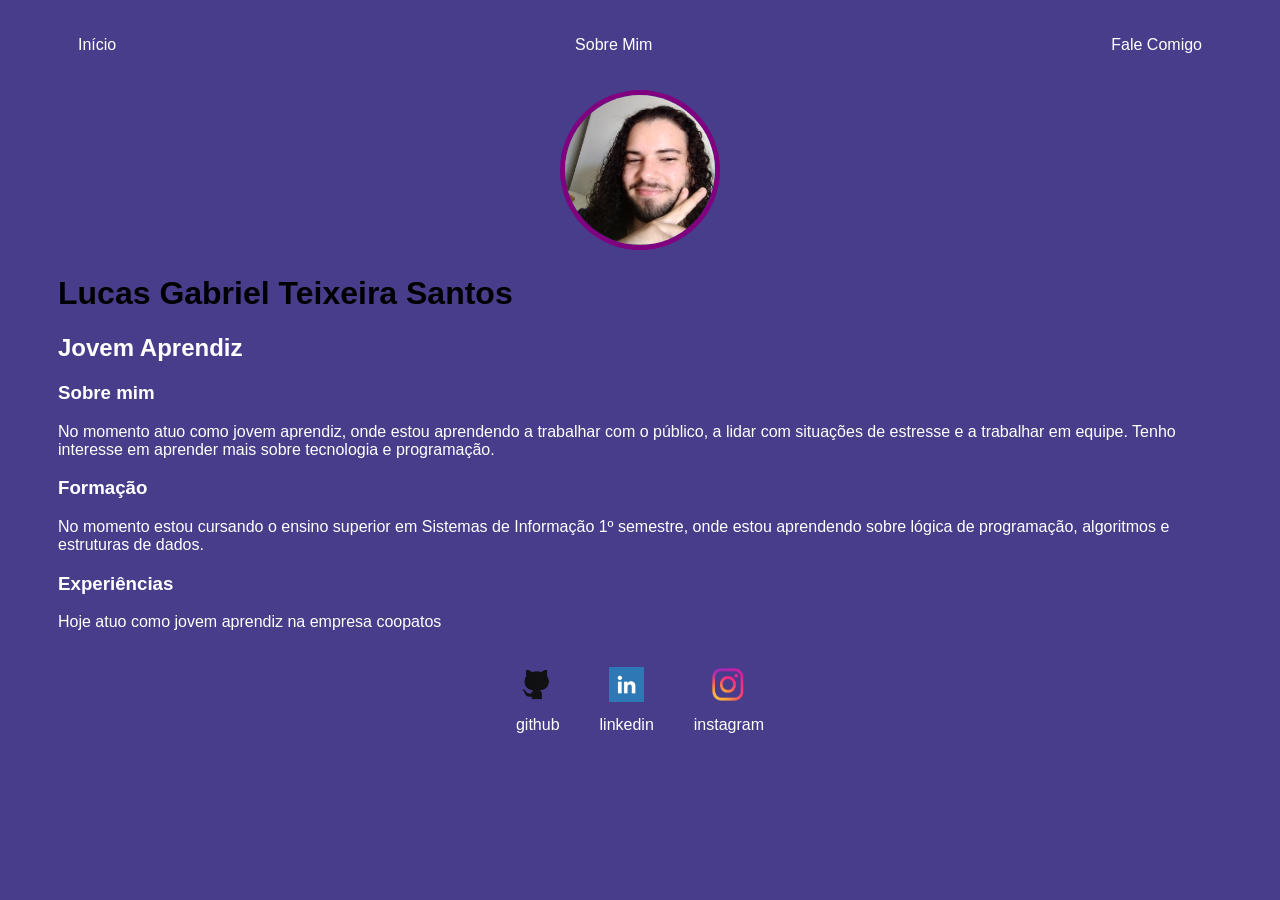
<file: index.html>
<!DOCTYPE html>
<html lang="en">
    <head>
        <meta charset="UTF-8">
        <meta name="viewport" content="width=device-width, initial-scale=1.0">
        <title>Blog</title>
        <link rel="apple-touch-icon" sizes="180x180" href="/apple-touch-icon.png">
        <link rel="icon" type="image/png" sizes="32x32" href="/favicon-32x32.png">
        <link rel="icon" type="image/png" sizes="16x16" href="/favicon-16x16.png">
        <link rel="manifest" href="/site.webmanifest">
        <link rel="stylesheet" href="style.css">
    </head>
    <body>
        <div class="container">
            <nav>
            <ul>
                <li>
                    <a href="index.html">Início</a>
                </li>
                <li>
                    <a href="projects.html">Sobre Mim</a>
                </li>
                <li>
                    <a href="contact.html">Fale Comigo</a>
                </li>
            </ul>
        </nav>
        <header>
            <div class="center">
                <img src = "./img/perfil.png">
            </div>
            <h1>Lucas Gabriel Teixeira Santos</h1>
            <h2>Jovem Aprendiz</h2>
        </header>
        <main>
            <section>
                <h3>Sobre mim</h3>
                <p>
                    No momento atuo como jovem aprendiz, onde estou aprendendo a trabalhar com o público, a lidar com situações de estresse e a trabalhar em equipe. Tenho interesse em aprender mais sobre tecnologia e programação.
                </p>
            </section>
            <section>
                <h3>Formação</h3>
                <p>
                    No momento estou cursando o ensino superior em Sistemas de Informação 1º semestre, onde estou aprendendo sobre lógica de programação, algoritmos e estruturas de dados. 
                </p>
            </section>
            <section>
                <h3>Experiências</h3>
                <p>
                    Hoje atuo como jovem aprendiz na empresa coopatos
                </p>
            </section>
        </main>
        <footer>
            <a href="https://changeme@github.com" target="_blank" rel="noopener noreferrer">
                <img src="./img/github.png">
                <p>github</p>
            </a>
            <a href="https://changeme@linkedin.com" target="_blank" rel="noopener noreferrer">
                <img src="./img/linkedin.png">
                <p>linkedin</p>
            </a>
            <a href="https://changeme@instagram.com" target="_blank" rel="noopener noreferrer">
                <img src="./img/instagram.png">
                <p>instagram</p>
            </a>
        </footer>
        </div>
    </body>
</html>
</file>
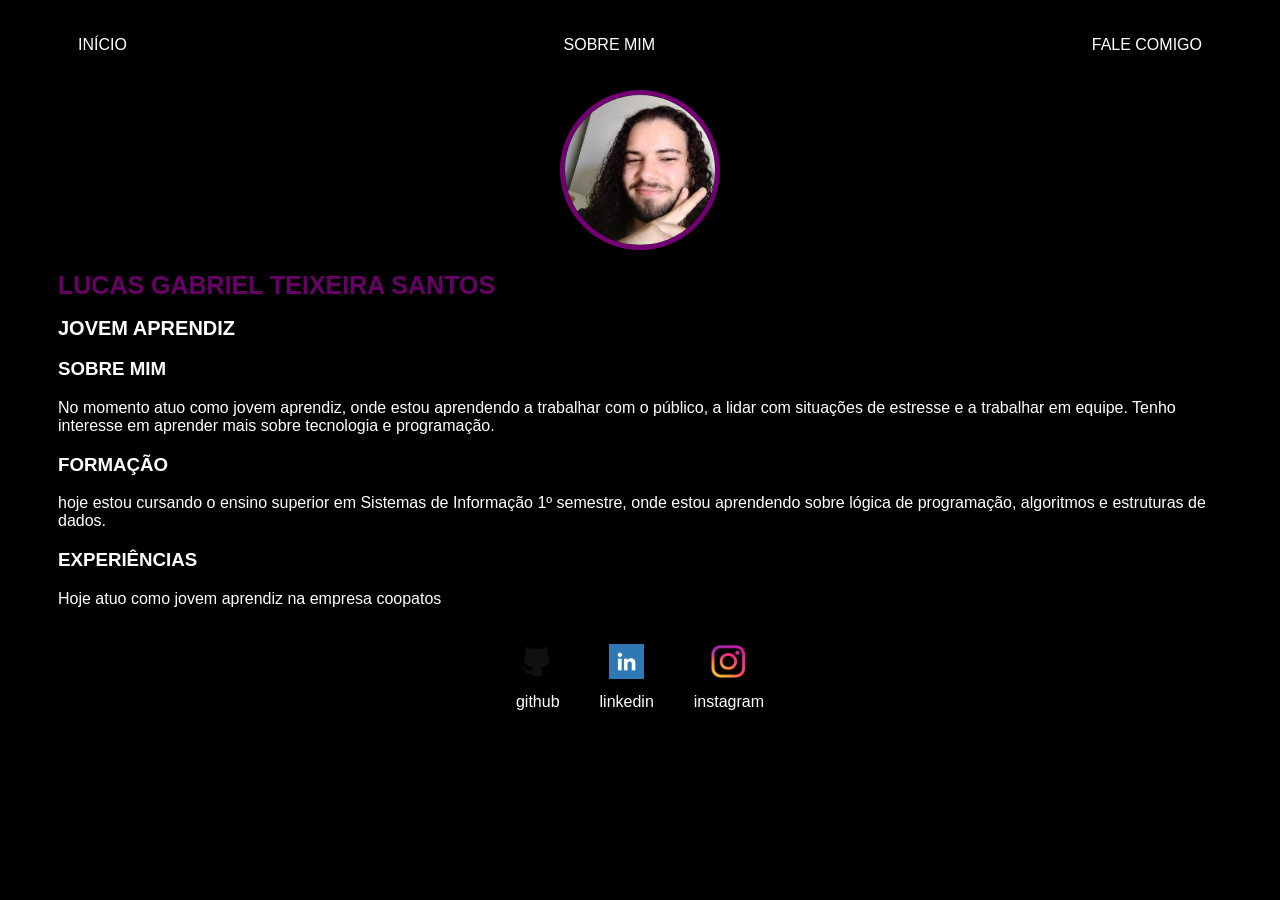
<file: projecto blog/index.html>
<!DOCTYPE html>
<html lang="en">
    <head>
        <meta charset="UTF-8">
        <meta name="viewport" content="width=device-width, initial-scale=1.0">
        <title>BLOG</title>
        <link rel="apple-touch-icon" sizes="180x180" href="/apple-touch-icon.png">
        <link rel="icon" type="image/png" sizes="32x32" href="/favicon-32x32.png">
        <link rel="icon" type="image/png" sizes="16x16" href="/favicon-16x16.png">
        <link rel="manifest" href="/site.webmanifest">
        <link rel="stylesheet" href="style.css">
    </head>
    <body>
        <div class="container">
            <nav>
            <ul>
                <li>
                    <a href="index.html">INÍCIO</a>
                </li>
                <li>
                    <a href="projects.html">SOBRE MIM</a>
                </li>
                <li>
                    <a href="contact.html">FALE COMIGO</a>
                </li>
            </ul>
        </nav>
        <header>
            <div class="center">
                <img src = "./img/perfil.png">
            </div>
            <h1>LUCAS GABRIEL TEIXEIRA SANTOS</h1>
            <h2>JOVEM APRENDIZ</h2>
        </header>
            <main>
            <section>
                <h3>SOBRE MIM</h3>
                <p>
                    No momento atuo como jovem aprendiz, onde estou aprendendo a trabalhar com o público, a lidar com situações de estresse e a trabalhar em equipe. Tenho interesse em aprender mais sobre tecnologia e programação.
                </p>
            </section>
            <section>
                <h3>FORMAÇÃO</h3>
                <p>
                    hoje estou cursando o ensino superior em Sistemas de Informação 1º semestre, onde estou aprendendo sobre lógica de programação, algoritmos e estruturas de dados. 
                </p>
            </section>
            <section>
                <h3>EXPERIÊNCIAS</h3>
                <p>
                    Hoje atuo como jovem aprendiz na empresa coopatos
                </p>
            </section>
        </main>
        <footer>
            <a href="https://changeme@github.com" target="_blank" rel="noopener noreferrer">
                <img src="./img/github.png">
                <p>github</p>
            </a>
            <a href="https://changeme@linkedin.com" target="_blank" rel="noopener noreferrer">
                <img src="./img/linkedin.png">
                <p>linkedin</p>
            </a>
            <a href="https://changeme@instagram.com" target="_blank" rel="noopener noreferrer">
                <img src="./img/instagram.png">
                <p>instagram</p>
            </a>
        </footer>
        </div>
    </body>
</html>
</file>
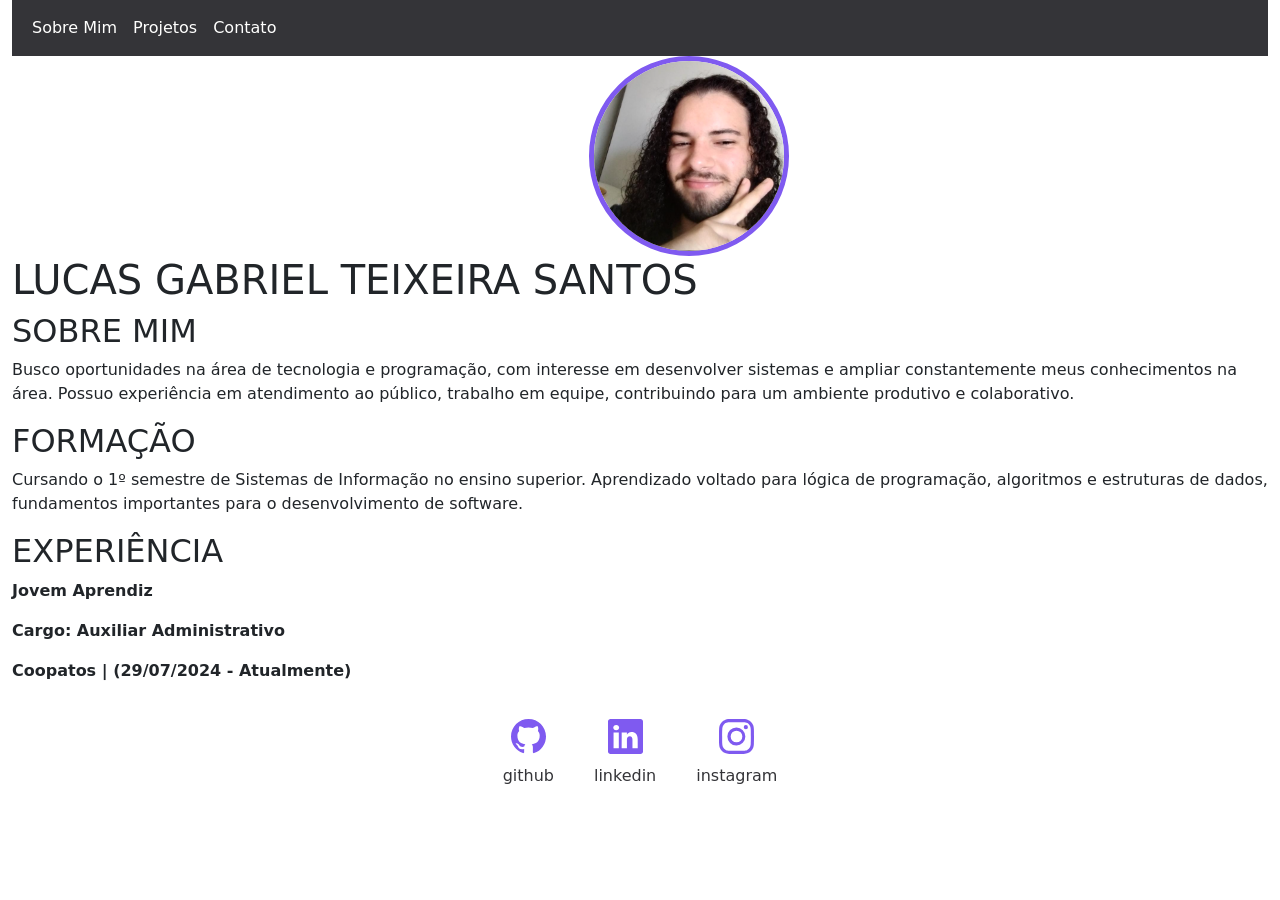
<file: projeto blog/index.html>
<!DOCTYPE html>
<html lang="PT-BR">

<head>
    <meta charset="UTF-8">
    <meta name="viewport" content="width=device-width, initial-scale=1.0">
    <title>BLOG</title>
    <link rel="apple-touch-icon" sizes="180x180" href="/apple-touch-icon.png">
    <link rel="icon" type="image/png" sizes="32x32" href="/favicon-32x32.png">
    <link rel="icon" type="image/png" sizes="16x16" href="/favicon-16x16.png">
    <link rel="manifest" href="/site.webmanifest">
    <link rel="stylesheet" href="style.css">
    <link rel="stylesheet" href="https://cdn.jsdelivr.net/npm/bootstrap@5.3.8/dist/css/bootstrap.min.css">
    <script src="https://cdn.jsdelivr.net/npm/bootstrap@5.3.8/dist/js/bootstrap.bundle.min.js"></script>
</head>

<body>
    <div class="container-fluid">
        <nav class="navbar navbar-expand-lg fundo">
            <div class="container-fluid">
                <button class="navbar-toggler" type="button" data-bs-toggle="collapse"
                    data-bs-target="#navbarNavDropdown" aria-controls="navbarNavDropdown" aria-expanded="false"
                    aria-label="Toggle navigation">
                    <span class="navbar-toggler-icon"></span>
                </button>
                <div class="collapse navbar-collapse" id="navbarNavDropdown">
                    <ul class="navbar-nav">
                        <li class="nav-item">
                            <a class="nav-link" aria-current="page" href="index.html">Sobre Mim</a>
                        </li>
                        <li class="nav-item">
                            <a class="nav-link" href="projects.html">Projetos</a>
                        </li>
                        <li class="nav-item">
                            <a class="nav-link" href="contact.html">Contato</a>
                    </ul>
                </div>
            </div>
        </nav>

        <header>
            <div class="container-fluid justify-content-center row">
                <div class="col-1">
                    <img src="img/perfil.png">
                </div>
            </div>
            <h1>LUCAS GABRIEL TEIXEIRA SANTOS</h1>
        </header>

        <main>

            <section>
                <h2>SOBRE MIM</h2>
                <p>
                    Busco oportunidades na área de tecnologia e programação, com interesse em desenvolver sistemas e
                    ampliar constantemente meus conhecimentos na área. Possuo experiência em atendimento ao público,
                    trabalho em equipe, contribuindo para um ambiente produtivo e colaborativo.
                </p>
            </section>

            <section>
                <h2>FORMAÇÃO</h2>
                <p>
                    Cursando o 1º semestre de Sistemas de Informação no ensino superior. Aprendizado voltado para lógica
                    de programação, algoritmos e estruturas de dados, fundamentos importantes para o desenvolvimento de
                    software.
                </p>
            </section>

            <section>
                <h2>EXPERIÊNCIA</h2>
                <p><b>Jovem Aprendiz</b></p>
                <p><b>Cargo: Auxiliar Administrativo</b></p>
                <p><b>Coopatos | (29/07/2024 - Atualmente)</b></p>
            </section>

        </main>
        <footer>
            <a href="https://github.com/lucasgts-ctrl" target="_blank" rel="noopener noreferrer">
                <svg xmlns="http://www.w3.org/2000/svg" width="35" height="35" fill="black" class="bi bi-github"
                    viewBox="0 0 16 16">
                    <path
                        d="M8 0C3.58 0 0 3.58 0 8c0 3.54 2.29 6.53 5.47 7.59.4.07.55-.17.55-.38 0-.19-.01-.82-.01-1.49-2.01.37-2.53-.49-2.69-.94-.09-.23-.48-.94-.82-1.13-.28-.15-.68-.52-.01-.53.63-.01 1.08.58 1.23.82.72 1.21 1.87.87 2.33.66.07-.52.28-.87.51-1.07-1.78-.2-3.64-.89-3.64-3.95 0-.87.31-1.59.82-2.15-.08-.2-.36-1.02.08-2.12 0 0 .67-.21 2.2.82.64-.18 1.32-.27 2-.27s1.36.09 2 .27c1.53-1.04 2.2-.82 2.2-.82.44 1.1.16 1.92.08 2.12.51.56.82 1.27.82 2.15 0 3.07-1.87 3.75-3.65 3.95.29.25.54.73.54 1.48 0 1.07-.01 1.93-.01 2.2 0 .21.15.46.55.38A8.01 8.01 0 0 0 16 8c0-4.42-3.58-8-8-8" />
                </svg>
                <p>github</p>
            </a>
            <a href="https://changeme@linkedin.com" target="_blank" rel="noopener noreferrer">
                <svg xmlns="http://www.w3.org/2000/svg" width="35" height="35" fill="currentColor"
                    class="bi bi-linkedin" viewBox="0 0 16 16">
                    <path
                        d="M0 1.146C0 .513.526 0 1.175 0h13.65C15.474 0 16 .513 16 1.146v13.708c0 .633-.526 1.146-1.175 1.146H1.175C.526 16 0 15.487 0 14.854zm4.943 12.248V6.169H2.542v7.225zm-1.2-8.212c.837 0 1.358-.554 1.358-1.248-.015-.709-.52-1.248-1.342-1.248S2.4 3.226 2.4 3.934c0 .694.521 1.248 1.327 1.248zm4.908 8.212V9.359c0-.216.016-.432.08-.586.173-.431.568-.878 1.232-.878.869 0 1.216.662 1.216 1.634v3.865h2.401V9.25c0-2.22-1.184-3.252-2.764-3.252-1.274 0-1.845.7-2.165 1.193v.025h-.016l.016-.025V6.169h-2.4c.03.678 0 7.225 0 7.225z" />
                </svg>
                <p>linkedin</p>
            </a>
            <a href="https://changeme@instagram.com" target="_blank" rel="noopener noreferrer">
                <svg xmlns="http://www.w3.org/2000/svg" width="35" height="35" fill="currentColor"
                    class="bi bi-instagram" viewBox="0 0 16 16">
                    <path
                        d="M8 0C5.829 0 5.556.01 4.703.048 3.85.088 3.269.222 2.76.42a3.9 3.9 0 0 0-1.417.923A3.9 3.9 0 0 0 .42 2.76C.222 3.268.087 3.85.048 4.7.01 5.555 0 5.827 0 8.001c0 2.172.01 2.444.048 3.297.04.852.174 1.433.372 1.942.205.526.478.972.923 1.417.444.445.89.719 1.416.923.51.198 1.09.333 1.942.372C5.555 15.99 5.827 16 8 16s2.444-.01 3.298-.048c.851-.04 1.434-.174 1.943-.372a3.9 3.9 0 0 0 1.416-.923c.445-.445.718-.891.923-1.417.197-.509.332-1.09.372-1.942C15.99 10.445 16 10.173 16 8s-.01-2.445-.048-3.299c-.04-.851-.175-1.433-.372-1.941a3.9 3.9 0 0 0-.923-1.417A3.9 3.9 0 0 0 13.24.42c-.51-.198-1.092-.333-1.943-.372C10.443.01 10.172 0 7.998 0zm-.717 1.442h.718c2.136 0 2.389.007 3.232.046.78.035 1.204.166 1.486.275.373.145.64.319.92.599s.453.546.598.92c.11.281.24.705.275 1.485.039.843.047 1.096.047 3.231s-.008 2.389-.047 3.232c-.035.78-.166 1.203-.275 1.485a2.5 2.5 0 0 1-.599.919c-.28.28-.546.453-.92.598-.28.11-.704.24-1.485.276-.843.038-1.096.047-3.232.047s-2.39-.009-3.233-.047c-.78-.036-1.203-.166-1.485-.276a2.5 2.5 0 0 1-.92-.598 2.5 2.5 0 0 1-.6-.92c-.109-.281-.24-.705-.275-1.485-.038-.843-.046-1.096-.046-3.233s.008-2.388.046-3.231c.036-.78.166-1.204.276-1.486.145-.373.319-.64.599-.92s.546-.453.92-.598c.282-.11.705-.24 1.485-.276.738-.034 1.024-.044 2.515-.045zm4.988 1.328a.96.96 0 1 0 0 1.92.96.96 0 0 0 0-1.92m-4.27 1.122a4.109 4.109 0 1 0 0 8.217 4.109 4.109 0 0 0 0-8.217m0 1.441a2.667 2.667 0 1 1 0 5.334 2.667 2.667 0 0 1 0-5.334" />
                </svg>
                <p>instagram</p>
            </a>
        </footer>
    </div>
</body>

</html>
</file>
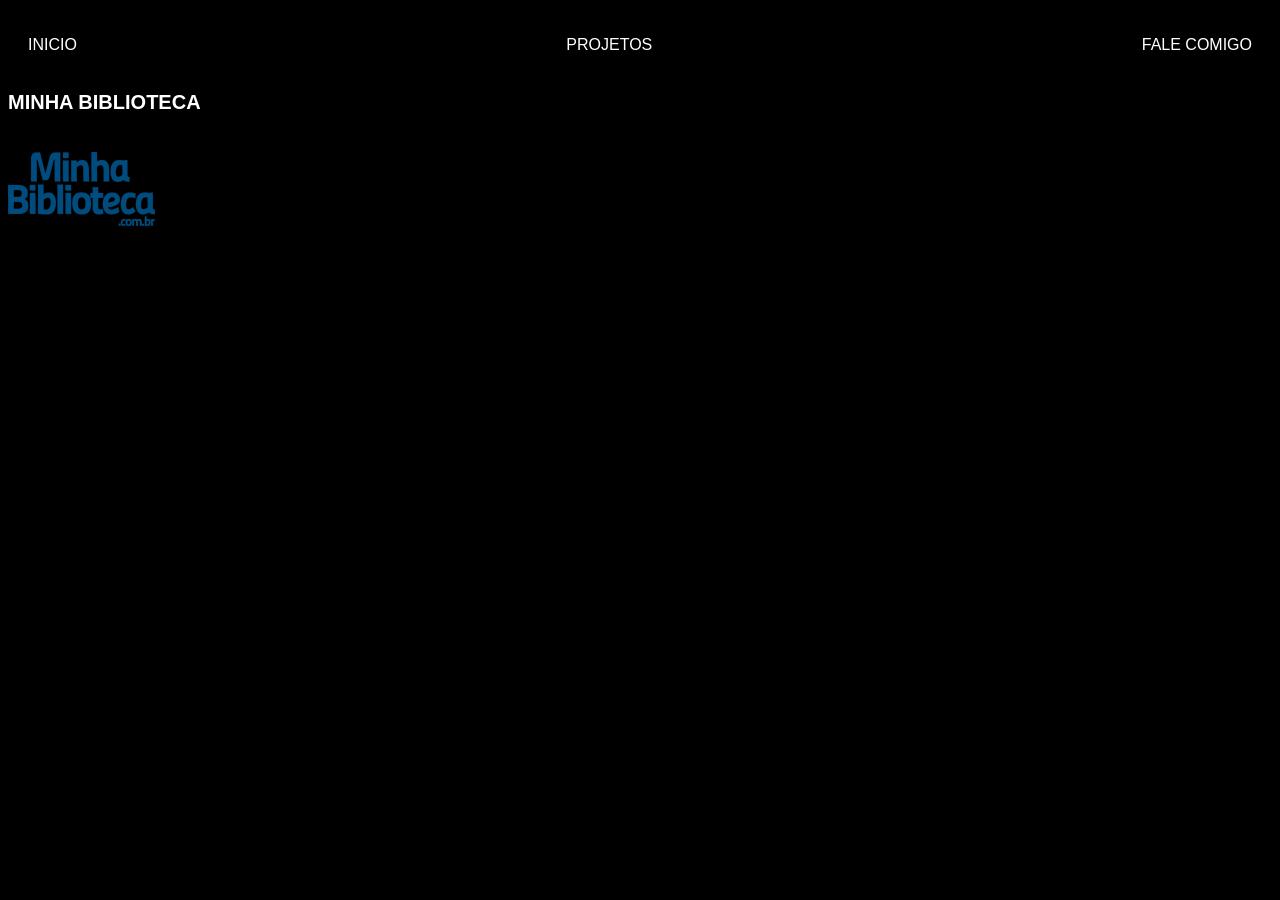
<file: projecto blog/biblioteca.html>
<!DOCTYPE html>
<html lang="en">
    <head>
        <meta charset="UTF-8">
        <meta name="viewport" content="width=device-width, initial-scale=1.0">
        <link rel="stylesheet" href="style.css">
        <title>BIBLIOTECA</title>
    </head>
    <body>
        <ul>
            <li>
                <a href="index.html">INICIO</a>
            </li>
            <li>
                <a href="projects.html">PROJETOS</a>
            </li>
            <li>
                <a href="contact.html">FALE COMIGO</a>
            </li>
        </ul>
        <h2>MINHA BIBLIOTECA</h2>
        <a href="https://integrada.minhabiblioteca.com.br/home/dashboard">
        <img src="img/biblioteca.png" alt="biblioteca">
        </a>
    </body>
</html>
</file>
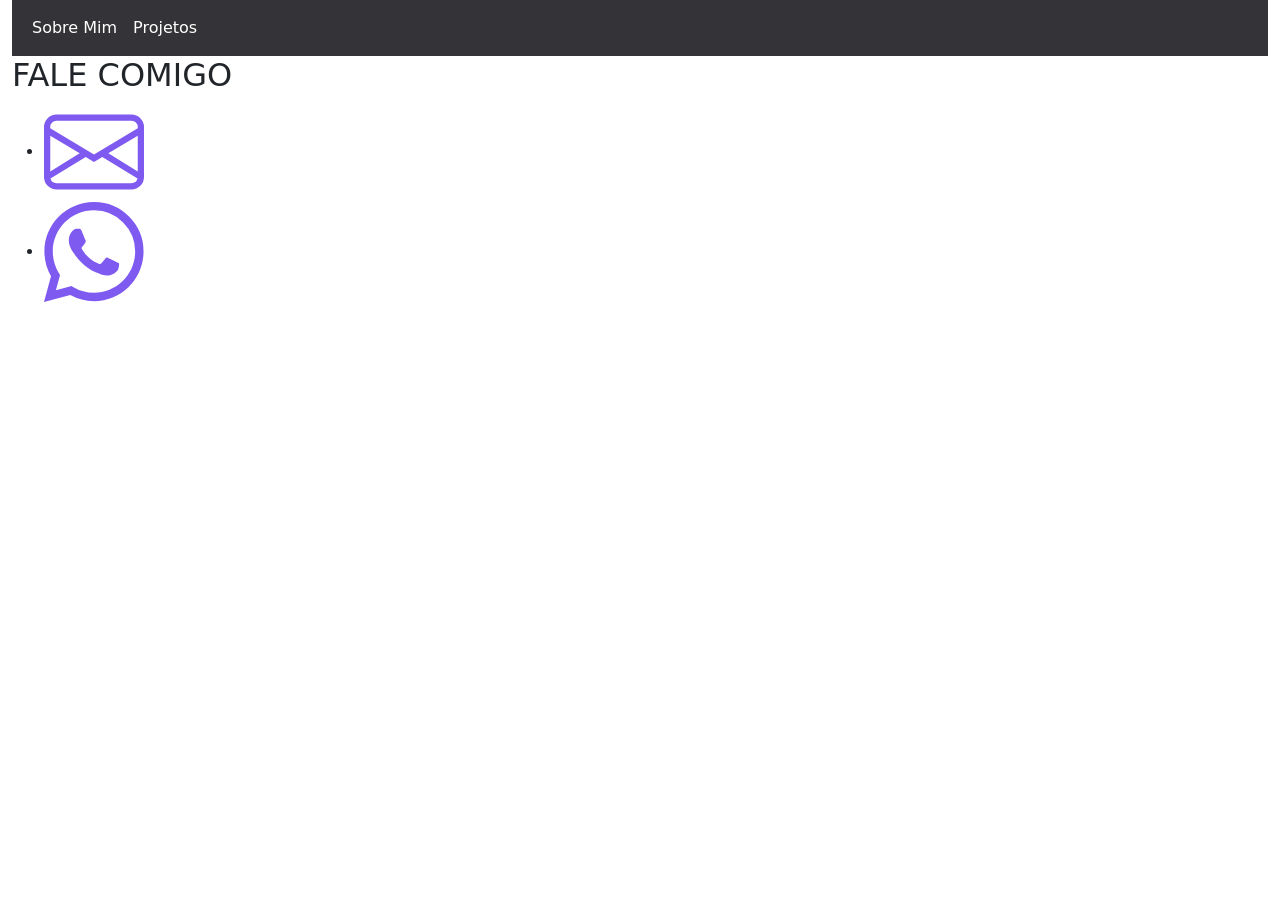
<file: projeto blog/contact.html>
<!DOCTYPE html>
<html lang="PT-BR">

<head>
    <meta charset="UTF-8">
    <meta name="viewport" content="width=device-width, initial-scale=1.0">
    <title>FALE COMIGO</title>
    <link rel="stylesheet" href="style.css">
    <link rel="stylesheet" href="https://cdn.jsdelivr.net/npm/bootstrap@5.3.8/dist/css/bootstrap.min.css">
    <script src="https://cdn.jsdelivr.net/npm/bootstrap@5.3.8/dist/js/bootstrap.bundle.min.js"></script>
</head>

<body>
    <div class="container-fluid">
        <nav class="navbar navbar-expand-lg fundo">
            <div class="container-fluid">
                <button class="navbar-toggler" type="button" data-bs-toggle="collapse"
                    data-bs-target="#navbarNavDropdown" aria-controls="navbarNavDropdown" aria-expanded="false"
                    aria-label="Toggle navigation">
                    <span class="navbar-toggler-icon"></span>
                </button>
                <div class="collapse navbar-collapse" id="navbarNavDropdown">
                    <ul class="navbar-nav">
                        <li class="nav-item">
                            <a class="nav-link" aria-current="page" href="index.html">Sobre Mim</a>
                        </li>
                        <li class="nav-item">
                            <a class="nav-link" href="projects.html">Projetos</a>
                        </li>
                    </ul>
                </div>
            </div>
        </nav>
        <header>
            <div class="icons"></div>
            <h2>FALE COMIGO</h2>
        </header>
        <ul>
            <li>
                <a href="mailto:lucagabrielsantos5@gmail.com?subject=Contato%20pelo%20site&body=Olá,%20vim%20pelo%20seu%20site...">
                <svg xmlns="http://www.w3.org/2000/svg" width="100" height="100" fill="var(--cor-nav)" class="bi bi-envelope" viewBox="0 0 16 16">
                    <path d="M0 4a2 2 0 0 1 2-2h12a2 2 0 0 1 2 2v8a2 2 0 0 1-2 2H2a2 2 0 0 1-2-2zm2-1a1 1 0 0 0-1 1v.217l7 4.2 7-4.2V4a1 1 0 0 0-1-1zm13 2.383-4.708 2.825L15 11.105zm-.034 6.876-5.64-3.471L8 9.583l-1.326-.795-5.64 3.47A1 1 0 0 0 2 13h12a1 1 0 0 0 .966-.741M1 11.105l4.708-2.897L1 5.383z"/>
                </svg>
                </a>
            </li>
            <li>
                <a href="https://w.app/3j70ix">
                <svg xmlns="http://www.w3.org/2000/svg" width="100" height="100" fill="var(--cor-nav)" class="bi bi-whatsapp" viewBox="0 0 16 16">
                    <path d="M13.601 2.326A7.85 7.85 0 0 0 7.994 0C3.627 0 .068 3.558.064 7.926c0 1.399.366 2.76 1.057 3.965L0 16l4.204-1.102a7.9 7.9 0 0 0 3.79.965h.004c4.368 0 7.926-3.558 7.93-7.93A7.9 7.9 0 0 0 13.6 2.326zM7.994 14.521a6.6 6.6 0 0 1-3.356-.92l-.24-.144-2.494.654.666-2.433-.156-.251a6.56 6.56 0 0 1-1.007-3.505c0-3.626 2.957-6.584 6.591-6.584a6.56 6.56 0 0 1 4.66 1.931 6.56 6.56 0 0 1 1.928 4.66c-.004 3.639-2.961 6.592-6.592 6.592m3.615-4.934c-.197-.099-1.17-.578-1.353-.646-.182-.065-.315-.099-.445.099-.133.197-.513.646-.627.775-.114.133-.232.148-.43.05-.197-.1-.836-.308-1.592-.985-.59-.525-.985-1.175-1.103-1.372-.114-.198-.011-.304.088-.403.087-.088.197-.232.296-.346.1-.114.133-.198.198-.33.065-.134.034-.248-.015-.347-.05-.099-.445-1.076-.612-1.47-.16-.389-.323-.335-.445-.34-.114-.007-.247-.007-.38-.007a.73.73 0 0 0-.529.247c-.182.198-.691.677-.691 1.654s.71 1.916.81 2.049c.098.133 1.394 2.132 3.383 2.992.47.205.84.326 1.129.418.475.152.904.129 1.246.08.38-.058 1.171-.48 1.338-.943.164-.464.164-.86.114-.943-.049-.084-.182-.133-.38-.232"/>
                </svg>
                </a>
            </li>
        </ul>
    </body>
</html>
</file>
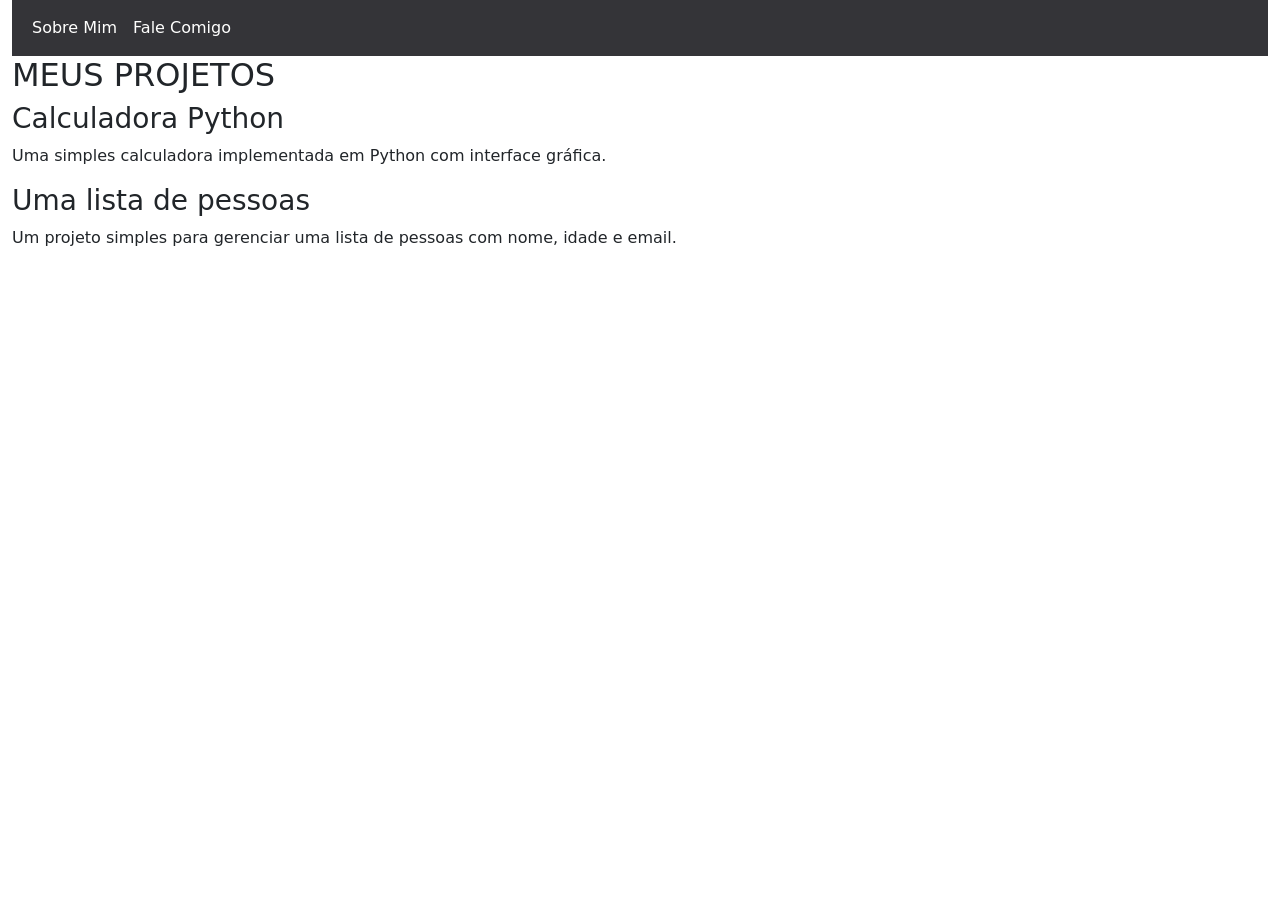
<file: projeto blog/projects.html>
<!DOCTYPE html>
<html lang="PT-BR">

<head>
    <link rel="stylesheet" href="style.css">
    <link rel="stylesheet" href="https://cdn.jsdelivr.net/npm/bootstrap@5.3.8/dist/css/bootstrap.min.css">
    <meta charset="UTF-8">
    <meta name="viewport" content="width=device-width, initial-scale=1.0">
    <script src="https://cdn.jsdelivr.net/npm/bootstrap@5.3.8/dist/js/bootstrap.bundle.min.js"></script>
    <title>Meus Projetos</title>
</head>

<body>
    <div class="container-fluid">
        <nav class="navbar navbar-expand-lg fundo">
            <div class="container-fluid">
                <button class="navbar-toggler" type="button" data-bs-toggle="collapse"
                    data-bs-target="#navbarNavDropdown" aria-controls="navbarNavDropdown" aria-expanded="false"
                    aria-label="Toggle navigation">
                    <span class="navbar-toggler-icon"></span>
                </button>
                <div class="collapse navbar-collapse" id="navbarNavDropdown">
                    <ul class="navbar-nav">
                        <li class="nav-item">
                            <a class="nav-link" aria-current="page" href="index.html">Sobre Mim</a>
                        </li>
                        <li class="nav-item">
                            <a class="nav-link" href="contact.html">Fale Comigo</a>
                        </li>
                    </ul>
                </div>
            </div>
        </nav>
        <header>
            <div class="center"></div>
            <h2>MEUS PROJETOS</h2>
        </header>
        <section>
            <h3>Calculadora Python</h3>
            <p>Uma simples calculadora implementada em Python com interface gráfica.</p>
            <h3>Uma lista de pessoas</h3>
            <p>Um projeto simples para gerenciar uma lista de pessoas com nome, idade e email.</p>
        </section>
    </body>
</html>
</file>
<file: style.css>
body{
    color:white;
    background-color: darkslateblue;
    font-family: "Cairo", sans-serif;
}

ul {
    list-style-type: none;
    display:flex;
    justify-content: space-between;
    list-style-type: none;
    align-items:center;
    padding: 20px;
}

a {
    text-decoration: none;
    color:white;
}

header img{
    width:150px;
    height: 150px;
    border-radius: 50%;
    border: 5px solid purple;
}
.center{
    text-align: center;
}

.container{
    padding:0px 50px;
    margin:0px; 
}
h1{
    color: black;
}

footer img{
    width: 35px;
    height: 35px;
}

footer{
    display :flex;
    justify-content: center;
}

footer a{
    margin: 20px;
    text-align: center;
}

footer p{
    margin-top : 10px;
}

nav a:hover{
    color: darkblue;
}
</file>
<file: projecto blog/style.css>
body{
    color:white;
    background-color: black;
    font-family: "Cairo", sans-serif;
}

ul {
    list-style-type: none;
    display:flex;
    justify-content: space-between;
    list-style-type: none;
    align-items:center;
    padding: 20px;
}

a {
    text-decoration: none;
    color:white;
}

header img{
    width:150px;
    height: 150px;
    border-radius: 50%;
    border: 5px solid rgba(128, 0, 128, 0.897);
}
.center{
    text-align: center;
}

.container{
    padding:0px 50px;
    margin:0px; 
}
h1{
    color: rgba(128, 0, 128, 0.815);
    font-family: "Cairo", sans-serif;
    font-size: 25px;
}
h2{
    color: rgb(255, 255, 255);
    font-family: "Cairo", sans-serif;
    font-size: 20px;
}

footer img{
    height: 35px;
}

footer{
    display :flex;
    justify-content: center;
}

footer a{
    margin: 20px;
    text-align: center;
}

footer p{
    margin-top : 10px;
}

nav a:hover{
    color: darkgray;
}
</file>
<file: projeto blog/style.css>
/*Root------------*/
*{      
    margin: 0px;
    padding: 0px;
    box-sizing: border-box;
}

:root{
    --cor-fundo: #343438;
    --cor-texto: #fffffe;
    --cor-nav:#7f5af0;
    --cor--back:#000000;
}
/*-------------nav*/

.fundo{
    background-color: var(--cor-fundo);
    color:var(--cor-texto);
    margin: 0px;
    padding: 0px;
    box-sizing: border-box;
}

.fundo a{
    color: var(--cor-texto);
}
.fundo a:hover{
    color:var(--cor-nav);
}
/*img--------------*/
header img{
    width:200px;
    border-radius: 50%;
    border:var(--cor-nav)solid 5px; 
}

/*footer-----------------*/
footer{
    display :flex;
    justify-content: center;
}

footer a{
    margin: 20px;
    text-align: center;
    text-decoration: none;
    color: var(--cor-fundo);
}

footer p{
    margin-top : 10px;
}

footer path{
    fill: var(--cor-nav);
}
</file>
